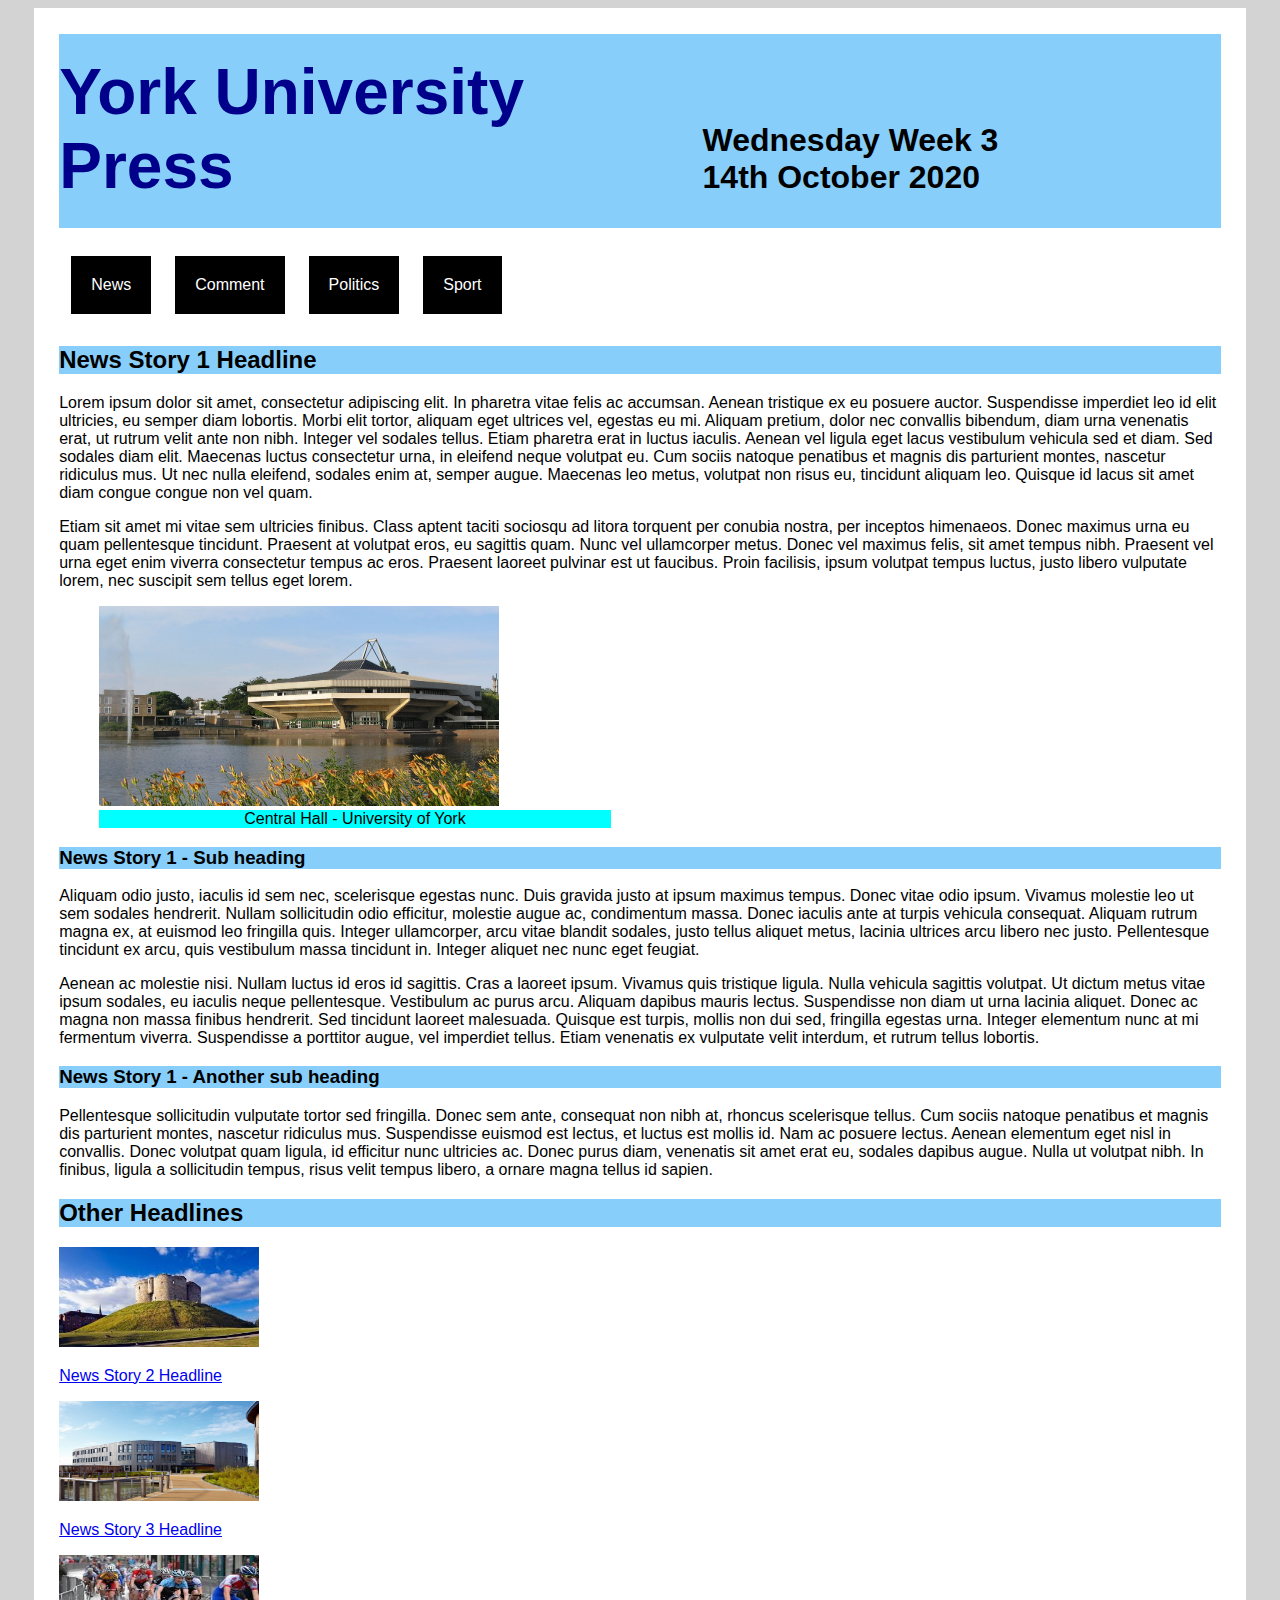
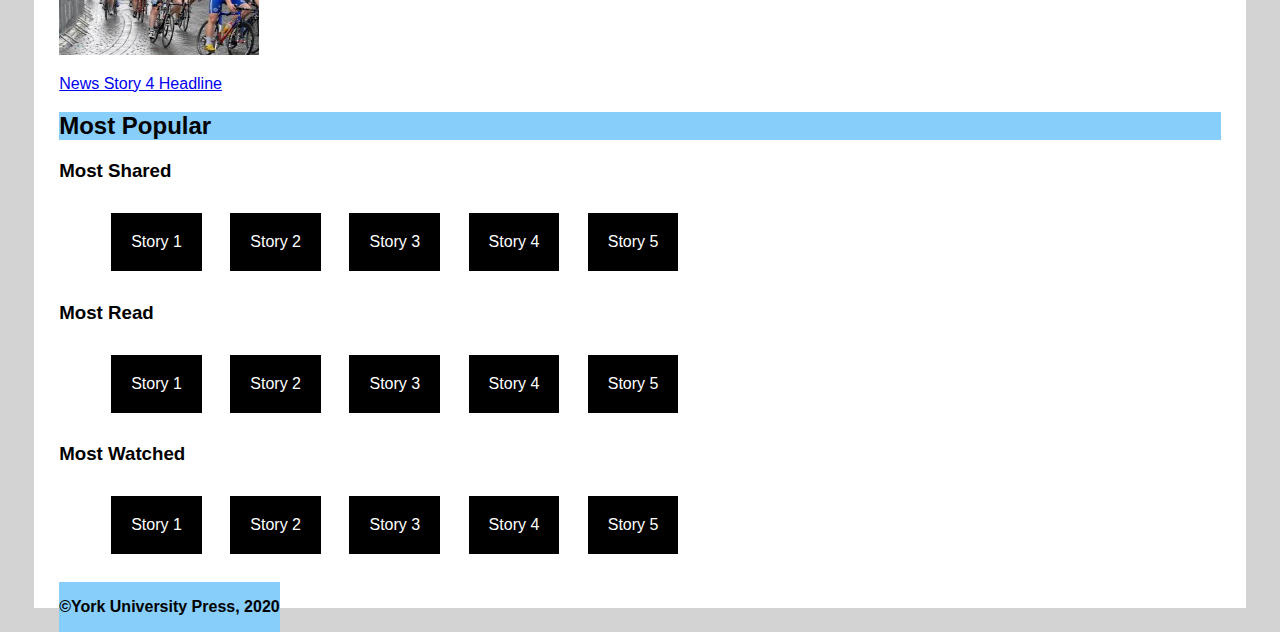
<file: Copy of W2 Practical 2 starter code/index.html>
<!DOCTYPE html>
<html lang="en">
    <head>
        <meta charset="UTF-8" >
        <title>York University Press</title>
        <!--Link your stylesheet here-->
        <link href ="styles.css" type="text/css" rel="stylesheet">
        <meta name = "viewport" content = "width=device-width, initial-scale=1">
    </head>
    <body>
        <div id="page-styling">
            <div id="content-area">
                <header>
                    <h1 id="page-title"><a href="index.html">York University Press</a></h1>
                    <!--Eventually, the date will be autogenerated using JavaScript-->
                    <p id="date">Wednesday Week 3<br>14th October 2020</p>
                </header>
                <!-- At the moment the links in this section use # because we haven't created web pages for each navigation link yet -->
                <nav id="main-nav">
                    <ul>
                        <li><a href="#">News</a></li><li><a href="#">Comment</a></li><li><a href="#">Politics</a></li><li><a href="#">Sport</a></li>
                    </ul>
                </nav>
                <main>
                    <article id="main-story">
                        <h2 id="page-headline">News Story 1 Headline</h2>
                        <p>Lorem ipsum dolor sit amet, consectetur adipiscing elit. In pharetra vitae felis ac accumsan. Aenean tristique ex eu posuere auctor. Suspendisse imperdiet leo id elit ultricies, eu semper diam lobortis. Morbi elit tortor, aliquam eget ultrices vel, egestas eu mi. Aliquam pretium, dolor nec convallis bibendum, diam urna venenatis erat, ut rutrum velit ante non nibh. Integer vel sodales tellus. Etiam pharetra erat in luctus iaculis. Aenean vel ligula eget lacus vestibulum vehicula sed et diam. Sed sodales diam elit. Maecenas luctus consectetur urna, in eleifend neque volutpat eu. Cum sociis natoque penatibus et magnis dis parturient montes, nascetur ridiculus mus. Ut nec nulla eleifend, sodales enim at, semper augue. Maecenas leo metus, volutpat non risus eu, tincidunt aliquam leo. Quisque id lacus sit amet diam congue congue non vel quam.</p>
                        <p>Etiam sit amet mi vitae sem ultricies finibus. Class aptent taciti sociosqu ad litora torquent per conubia nostra, per inceptos himenaeos. Donec maximus urna eu quam pellentesque tincidunt. Praesent at volutpat eros, eu sagittis quam. Nunc vel ullamcorper metus. Donec vel maximus felis, sit amet tempus nibh. Praesent vel urna eget enim viverra consectetur tempus ac eros. Praesent laoreet pulvinar est ut faucibus. Proin facilisis, ipsum volutpat tempus luctus, justo libero vulputate lorem, nec suscipit sem tellus eget lorem.</p>
    
                        <figure class="current-story">
                            <img src="images/centralhall.jpg" alt="Photo of central hall building - it resembles a space ship parked on a lake" width="400" height="200">
                            <figcaption>Central Hall - University of York</figcaption>
                        </figure>
    
                        <h3>News Story 1 - Sub heading</h3>
                        <p>Aliquam odio justo, iaculis id sem nec, scelerisque egestas nunc. Duis gravida justo at ipsum maximus tempus. Donec vitae odio ipsum. Vivamus molestie leo ut sem sodales hendrerit. Nullam sollicitudin odio efficitur, molestie augue ac, condimentum massa. Donec iaculis ante at turpis vehicula consequat. Aliquam rutrum magna ex, at euismod leo fringilla quis. Integer ullamcorper, arcu vitae blandit sodales, justo tellus aliquet metus, lacinia ultrices arcu libero nec justo. Pellentesque tincidunt ex arcu, quis vestibulum massa tincidunt in. Integer aliquet nec nunc eget feugiat.</p>
                        <p>Aenean ac molestie nisi. Nullam luctus id eros id sagittis. Cras a laoreet ipsum. Vivamus quis tristique ligula. Nulla vehicula sagittis volutpat. Ut dictum metus vitae ipsum sodales, eu iaculis neque pellentesque. Vestibulum ac purus arcu. Aliquam dapibus mauris lectus. Suspendisse non diam ut urna lacinia aliquet. Donec ac magna non massa finibus hendrerit. Sed tincidunt laoreet malesuada. Quisque est turpis, mollis non dui sed, fringilla egestas urna. Integer elementum nunc at mi fermentum viverra. Suspendisse a porttitor augue, vel imperdiet tellus. Etiam venenatis ex vulputate velit interdum, et rutrum tellus lobortis.</p>
    
                        <h3>News Story 1 - Another sub heading</h3>
                        <p>Pellentesque sollicitudin vulputate tortor sed fringilla. Donec sem ante, consequat non nibh at, rhoncus scelerisque tellus. Cum sociis natoque penatibus et magnis dis parturient montes, nascetur ridiculus mus. Suspendisse euismod est lectus, et luctus est mollis id. Nam ac posuere lectus. Aenean elementum eget nisl in convallis. Donec volutpat quam ligula, id efficitur nunc ultricies ac. Donec purus diam, venenatis sit amet erat eu, sodales dapibus augue. Nulla ut volutpat nibh. In finibus, ligula a sollicitudin tempus, risus velit tempus libero, a ornare magna tellus id sapien.</p>
    
                    </article>
    
                    <section id="news-panel">
                        <h2>Other Headlines</h2>
    
                        <div class="story-preview">
                            <a href="#" class="image-link"><img src="images/clifford.jpg" class="story-thumbnail" alt="Photo of Clifford&apos;s tower (a medieval castle upon a grassy mound) on a sunny day" width="200" height="100"></a>
                            <p class="caption"><a href="#">News Story 2 Headline</a></p>
                        </div>
    
                        <div class="story-preview">
                            <a href="#" class="image-link"><img src="images/computerscience.jpg" class="story-thumbnail" alt="Photo of the Computer Science building at the University of York" width="200" height="100"></a>
                            <p class="caption"><a href="#">News Story 3 Headline</a></p>
                        </div>
    
                        <div class="story-preview">
                            <a href="#" class="image-link"><img src="images/cycling.jpg" class="story-thumbnail" alt="Photo of a group of professional cyclists racing on a cobbled street" width="200" height="100"></a>
                            <p class="caption"><a href="#">News Story 4 Headline</a></p>
                        </div>
                    </section>
                </main>
            
                <aside>
                    <h2>Most Popular</h2>
                    <section id="most-shared-section">
                        <h3>Most Shared</h3>
                        <nav id="most-shared-nav">
                            <ol class="most-popular-list">
                                <li><a href="#">Story 1</a></li>
                                <li><a href="#">Story 2</a></li>
                                <li><a href="#">Story 3</a></li>
                                <li><a href="#">Story 4</a></li>
                                <li><a href="#">Story 5</a></li>
                            </ol>
                        </nav>
                    </section>
    
                    <section id="most-read-section">
                        <h3>Most Read</h3>
                        <nav id="most-read-nav">
                            <ol class="most-popular-list">
                                <li><a href="#">Story 1</a></li>
                                <li><a href="#">Story 2</a></li>
                                <li><a href="#">Story 3</a></li>
                                <li><a href="#">Story 4</a></li>
                                <li><a href="#">Story 5</a></li>
                            </ol>
                        </nav>
                    </section>
    
                    <section id="most-watched-section">
                        <h3>Most Watched</h3>
                        <nav id="most-watched-nav">
                            <ol class="most-popular-list">
                                <li><a href="#">Story 1</a></li>
                                <li><a href="#">Story 2</a></li>
                                <li><a href="#">Story 3</a></li>
                                <li><a href="#">Story 4</a></li>
                                <li><a href="#">Story 5</a></li>
                            </ol>
                        </nav>
                    </section>
                </aside>
                <footer>
                    <p>&copy;York University Press, 2020</p>
                </footer>
            </div>
        </div>
       
    </body>
</html>
</file>
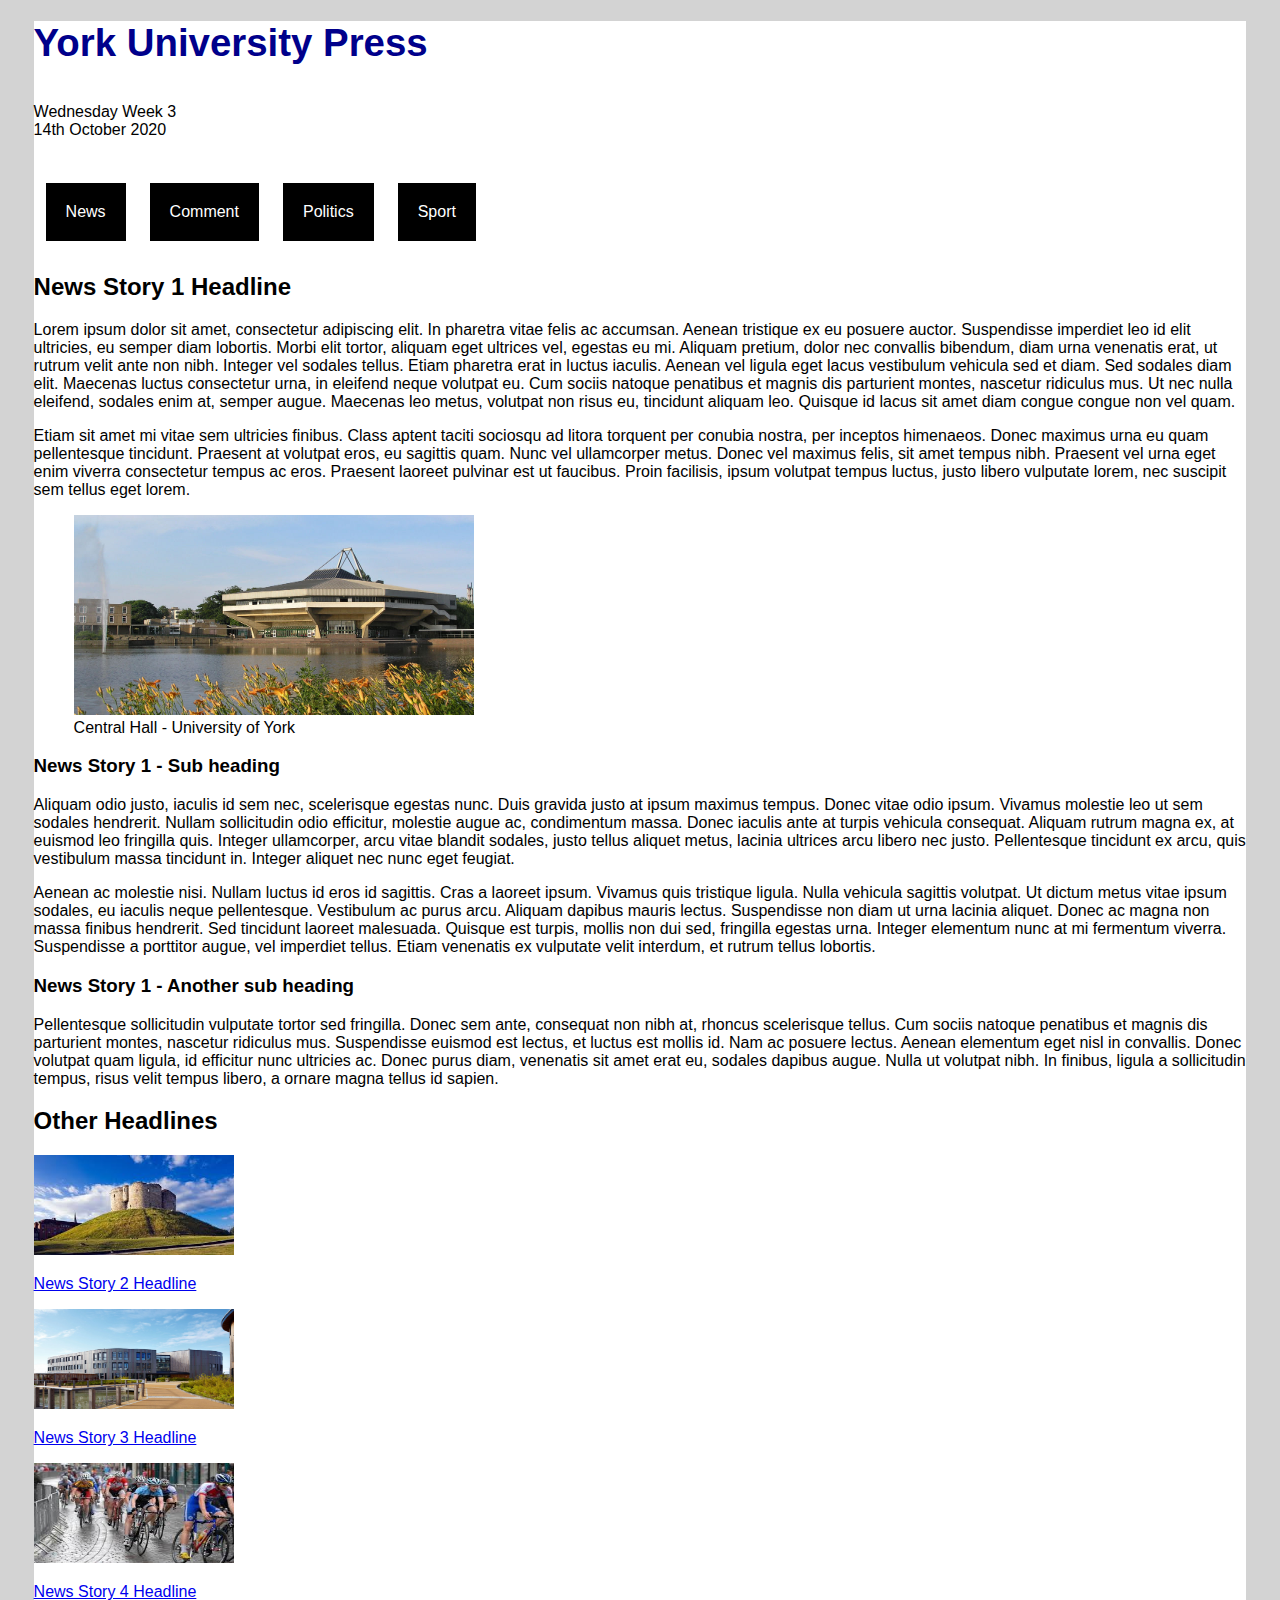
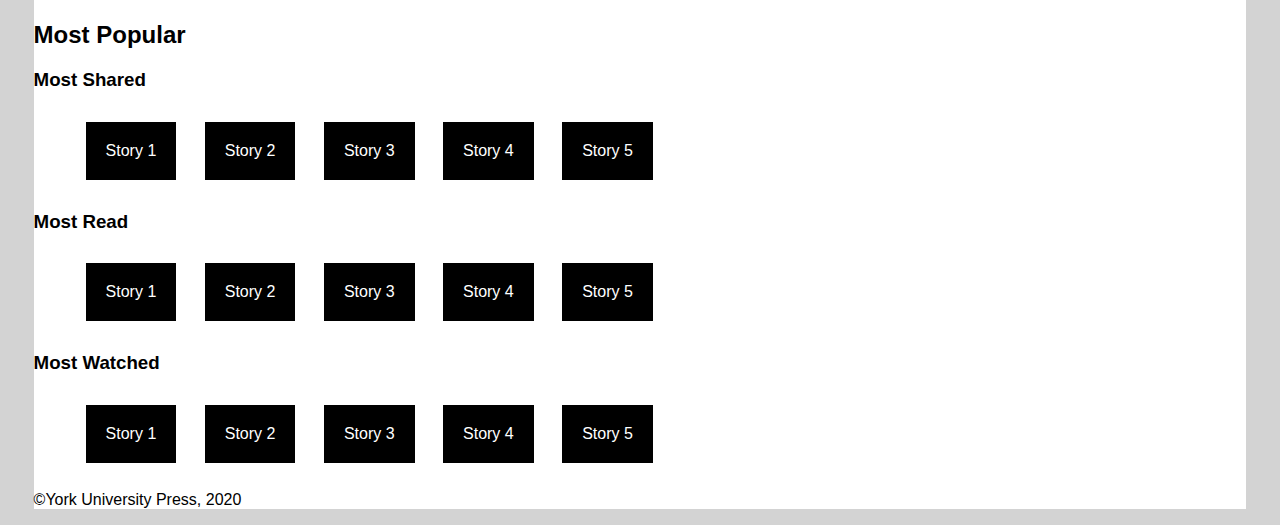
<file: W2 Practical 2 starter code/index.html>
<!DOCTYPE html>
<html lang="en">
    <head>
        <meta charset="UTF-8" >
        <title>York University Press</title>
        <!--Link your stylesheet here-->
        <link href ="styles.css" type="text/css" rel="stylesheet">
    </head>
    <body>
        <div id="page-styling">
            <div id="content-area">
                <header>
                    <h1 id="page-title"><a href="index.html">York University Press</a></h1>
                    <!--Eventually, the date will be autogenerated using JavaScript-->
                    <p id="date">Wednesday Week 3<br>14th October 2020</p>
                </header>
                <!-- At the moment the links in this section use # because we haven't created web pages for each navigation link yet -->
                <nav id="main-nav">
                    <ul>
                        <li><a href="#">News</a></li><li><a href="#">Comment</a></li><li><a href="#">Politics</a></li><li><a href="#">Sport</a></li>
                    </ul>
                </nav>
                <main>
                    <article id="main-story">
                        <h2 id="page-headline">News Story 1 Headline</h2>
                        <p>Lorem ipsum dolor sit amet, consectetur adipiscing elit. In pharetra vitae felis ac accumsan. Aenean tristique ex eu posuere auctor. Suspendisse imperdiet leo id elit ultricies, eu semper diam lobortis. Morbi elit tortor, aliquam eget ultrices vel, egestas eu mi. Aliquam pretium, dolor nec convallis bibendum, diam urna venenatis erat, ut rutrum velit ante non nibh. Integer vel sodales tellus. Etiam pharetra erat in luctus iaculis. Aenean vel ligula eget lacus vestibulum vehicula sed et diam. Sed sodales diam elit. Maecenas luctus consectetur urna, in eleifend neque volutpat eu. Cum sociis natoque penatibus et magnis dis parturient montes, nascetur ridiculus mus. Ut nec nulla eleifend, sodales enim at, semper augue. Maecenas leo metus, volutpat non risus eu, tincidunt aliquam leo. Quisque id lacus sit amet diam congue congue non vel quam.</p>
                        <p>Etiam sit amet mi vitae sem ultricies finibus. Class aptent taciti sociosqu ad litora torquent per conubia nostra, per inceptos himenaeos. Donec maximus urna eu quam pellentesque tincidunt. Praesent at volutpat eros, eu sagittis quam. Nunc vel ullamcorper metus. Donec vel maximus felis, sit amet tempus nibh. Praesent vel urna eget enim viverra consectetur tempus ac eros. Praesent laoreet pulvinar est ut faucibus. Proin facilisis, ipsum volutpat tempus luctus, justo libero vulputate lorem, nec suscipit sem tellus eget lorem.</p>
    
                        <figure class="current-story">
                            <img src="images/centralhall.jpg" alt="Photo of central hall building - it resembles a space ship parked on a lake" width="400" height="200">
                            <figcaption>Central Hall - University of York</figcaption>
                        </figure>
    
                        <h3>News Story 1 - Sub heading</h3>
                        <p>Aliquam odio justo, iaculis id sem nec, scelerisque egestas nunc. Duis gravida justo at ipsum maximus tempus. Donec vitae odio ipsum. Vivamus molestie leo ut sem sodales hendrerit. Nullam sollicitudin odio efficitur, molestie augue ac, condimentum massa. Donec iaculis ante at turpis vehicula consequat. Aliquam rutrum magna ex, at euismod leo fringilla quis. Integer ullamcorper, arcu vitae blandit sodales, justo tellus aliquet metus, lacinia ultrices arcu libero nec justo. Pellentesque tincidunt ex arcu, quis vestibulum massa tincidunt in. Integer aliquet nec nunc eget feugiat.</p>
                        <p>Aenean ac molestie nisi. Nullam luctus id eros id sagittis. Cras a laoreet ipsum. Vivamus quis tristique ligula. Nulla vehicula sagittis volutpat. Ut dictum metus vitae ipsum sodales, eu iaculis neque pellentesque. Vestibulum ac purus arcu. Aliquam dapibus mauris lectus. Suspendisse non diam ut urna lacinia aliquet. Donec ac magna non massa finibus hendrerit. Sed tincidunt laoreet malesuada. Quisque est turpis, mollis non dui sed, fringilla egestas urna. Integer elementum nunc at mi fermentum viverra. Suspendisse a porttitor augue, vel imperdiet tellus. Etiam venenatis ex vulputate velit interdum, et rutrum tellus lobortis.</p>
    
                        <h3>News Story 1 - Another sub heading</h3>
                        <p>Pellentesque sollicitudin vulputate tortor sed fringilla. Donec sem ante, consequat non nibh at, rhoncus scelerisque tellus. Cum sociis natoque penatibus et magnis dis parturient montes, nascetur ridiculus mus. Suspendisse euismod est lectus, et luctus est mollis id. Nam ac posuere lectus. Aenean elementum eget nisl in convallis. Donec volutpat quam ligula, id efficitur nunc ultricies ac. Donec purus diam, venenatis sit amet erat eu, sodales dapibus augue. Nulla ut volutpat nibh. In finibus, ligula a sollicitudin tempus, risus velit tempus libero, a ornare magna tellus id sapien.</p>
    
                    </article>
    
                    <section id="news-panel">
                        <h2>Other Headlines</h2>
    
                        <div class="story-preview">
                            <a href="#" class="image-link"><img src="images/clifford.jpg" class="story-thumbnail" alt="Photo of Clifford&apos;s tower (a medieval castle upon a grassy mound) on a sunny day" width="200" height="100"></a>
                            <p class="caption"><a href="#">News Story 2 Headline</a></p>
                        </div>
    
                        <div class="story-preview">
                            <a href="#" class="image-link"><img src="images/computerscience.jpg" class="story-thumbnail" alt="Photo of the Computer Science building at the University of York" width="200" height="100"></a>
                            <p class="caption"><a href="#">News Story 3 Headline</a></p>
                        </div>
    
                        <div class="story-preview">
                            <a href="#" class="image-link"><img src="images/cycling.jpg" class="story-thumbnail" alt="Photo of a group of professional cyclists racing on a cobbled street" width="200" height="100"></a>
                            <p class="caption"><a href="#">News Story 4 Headline</a></p>
                        </div>
                    </section>
                </main>
            
                <aside>
                    <h2>Most Popular</h2>
                    <section id="most-shared-section">
                        <h3>Most Shared</h3>
                        <nav id="most-shared-nav">
                            <ol class="most-popular-list">
                                <li><a href="#">Story 1</a></li>
                                <li><a href="#">Story 2</a></li>
                                <li><a href="#">Story 3</a></li>
                                <li><a href="#">Story 4</a></li>
                                <li><a href="#">Story 5</a></li>
                            </ol>
                        </nav>
                    </section>
    
                    <section id="most-read-section">
                        <h3>Most Read</h3>
                        <nav id="most-read-nav">
                            <ol class="most-popular-list">
                                <li><a href="#">Story 1</a></li>
                                <li><a href="#">Story 2</a></li>
                                <li><a href="#">Story 3</a></li>
                                <li><a href="#">Story 4</a></li>
                                <li><a href="#">Story 5</a></li>
                            </ol>
                        </nav>
                    </section>
    
                    <section id="most-watched-section">
                        <h3>Most Watched</h3>
                        <nav id="most-watched-nav">
                            <ol class="most-popular-list">
                                <li><a href="#">Story 1</a></li>
                                <li><a href="#">Story 2</a></li>
                                <li><a href="#">Story 3</a></li>
                                <li><a href="#">Story 4</a></li>
                                <li><a href="#">Story 5</a></li>
                            </ol>
                        </nav>
                    </section>
                </aside>
                <footer>
                    <p>&copy;York University Press, 2020</p>
                </footer>
            </div>
        </div>
       
    </body>
</html>
</file>
<file: Copy of W2 Practical 2 starter code/styles.css>
body{
    font-family: 'Segoe UI', Tahoma, Geneva, Verdana, sans-serif;
    background-color: lightgrey;
    
}
#page-styling{
    background-color: white;
    margin-left: 2vw;
    margin-right: 2vw;
    padding:2vw;
}
h2,h3,h4,h5,h6{
    font-family:'Trebuchet MS', 'Lucida Sans Unicode', 'Lucida Grande', 'Lucida Sans', Arial, sans-serif;
    background-color: lightskyblue;
}
h1{
    font-size: 2em;
}

h1:first-of-type a{
    font-size: 2em;
    text-decoration: none;
    color: darkblue;
    font-family: Arial, "Helvetica Neue", Helvetica, sans-serif;
    display: inline-block;
    font-family: Impact, Haettenschweiler, 'Arial Narrow Bold', sans-serif;
}

nav li{
    display: inline-block;
    background-color: black;
    padding: 20px;
    margin: 12px;

}

nav li a{
    text-decoration: none;
    color: white;
}
ul{
    padding: 0;
}
#page-title{
    display:inline-block;
    width:55%;

}
header{
    background-color: lightskyblue;
}
#date{
    display:inline-block;
    font-size: 2em;
    font-family:Verdana, Geneva, Tahoma, sans-serif;
    font-weight: bold;
}

aside h3{
    background-color: white;
}

footer{
    background-color: lightskyblue;
    font-weight: bold;
    margin:auto;
    float:left;
}

#main-story figcaption{
    background-color: aqua;
    width:47.3%;
    text-align: center;
}

  

@media screen and (max-width:768px){
    img{
        width:auto;
        height:auto;
        max-width:100%;
    }
}

@media screen and (max-width:425px){
    #main-nav li{
        margin-left:5%
    }
    #main-nav li:last-child{
        margin-left:37%
    }
    aside li{
        margin-left:8%
    }
   li:last-child{
    margin-left:27%
   }
   #page-title{
    width:55%;
    }
    img{
        float:none;
    }
}
</file>
<file: W2 Practical 2 starter code/styles.css>
body{
    font-family: 'Segoe UI', Tahoma, Geneva, Verdana, sans-serif;
    background-color: lightgrey;
    
}
#page-styling{
    background-color: white;
    margin-left: 2vw;
    margin-right: 2vw;
}
h1,h2,h3,h4,h5,h6{
    font-family:'Trebuchet MS', 'Lucida Sans Unicode', 'Lucida Grande', 'Lucida Sans', Arial, sans-serif
}
h1{
    font-size: 2em;
}

h1:first-of-type a{
    font-size: 1.2em;
    text-decoration: none;
    color: darkblue;
    font-family: Arial, "Helvetica Neue", Helvetica, sans-serif;
    display: inline-block;
}

nav li{
    display: inline-block;
    background-color: black;
    padding: 20px;
    margin: 12px;

}

nav li a{
    text-decoration: none;
    color: white;
}
ul{
    padding: 0;
}

#date{
    display:inline-block
}
</file>
